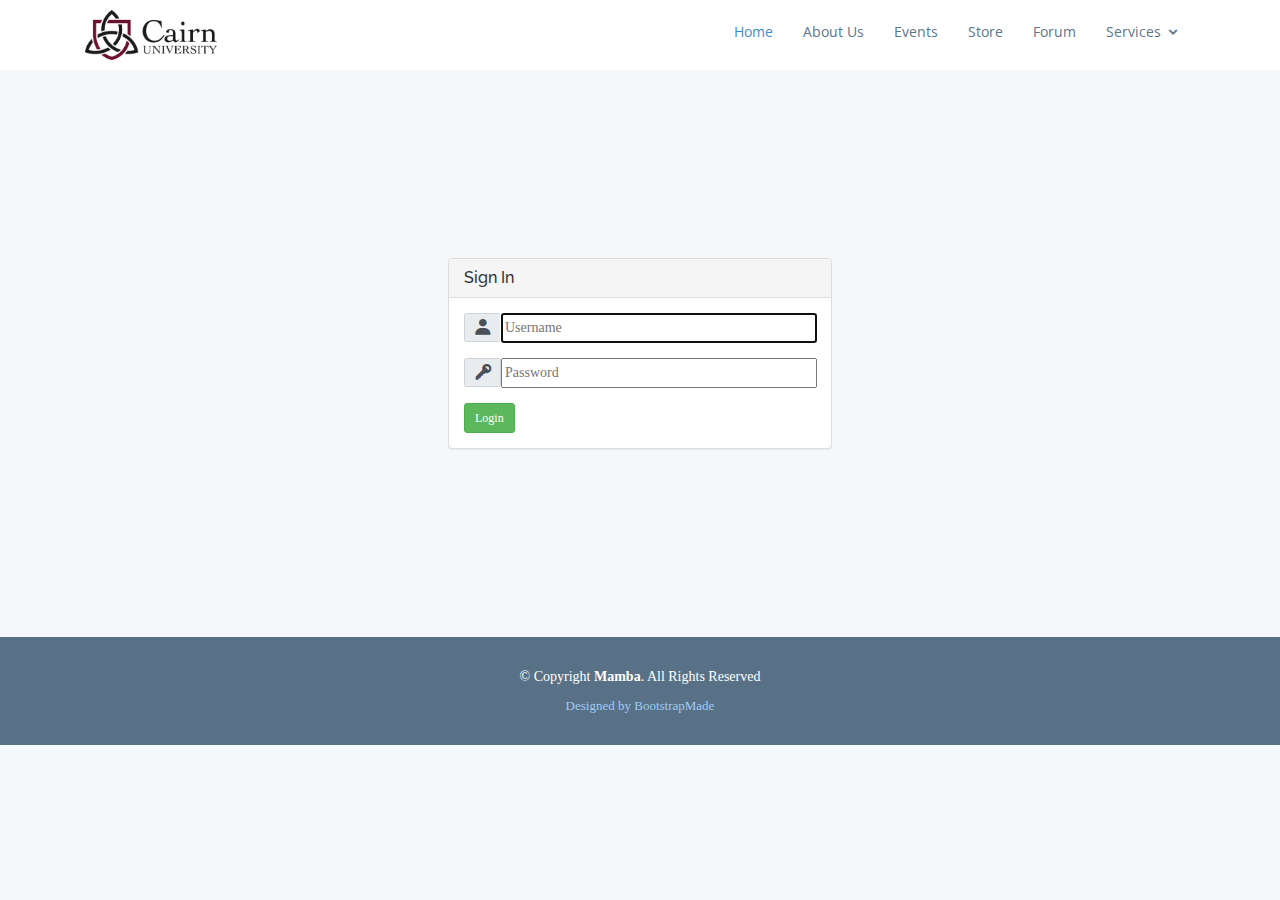
<file: Website/login.html>
<!DOCTYPE html>
<html lang="en">

<head>
  <meta charset="utf-8">
  <meta content="width=device-width, initial-scale=1.0" name="viewport">

  <title>Mamba Bootstrap Template - Index</title>
  <meta content="" name="descriptison">
  <meta content="" name="keywords">

  <!-- Favicons -->
  <link href="assets/img/favicon.png" rel="icon">
  <link href="assets/img/apple-touch-icon.png" rel="apple-touch-icon">

  <!-- Google Fonts -->
  <link href="https://fonts.googleapis.com/css?family=Open+Sans:300,300i,400,400i,600,600i,700,700i|Raleway:300,300i,400,400i,600,600i,700,700i,900" rel="stylesheet">

  <!-- Vendor CSS Files -->
  <link href="assets/vendor/bootstrap/css/bootstrap.min.css" rel="stylesheet">
  <link href="assets/vendor/icofont/icofont.min.css" rel="stylesheet">
  <link href="assets/vendor/boxicons/css/boxicons.min.css" rel="stylesheet">
  <link href="assets/vendor/animate.css/animate.min.css" rel="stylesheet">
  <link href="assets/vendor/venobox/venobox.css" rel="stylesheet">
  <link href="assets/vendor/aos/aos.css" rel="stylesheet">
  <link rel="stylesheet" href="https://maxcdn.bootstrapcdn.com/bootstrap/3.3.7/css/bootstrap.min.css">

  <!-- Template Main CSS File -->
  <link href="assets/css/home.css" rel="stylesheet">
  <link href="assets/css/login.css" rel="stylesheet">
  <!-- This needs to be removed -->
  
  <!-- =======================================================
  * Template Name: Mamba - v2.0.1
  * Template URL: https://bootstrapmade.com/mamba-one-page-bootstrap-template-free/
  * Author: BootstrapMade.com
  * License: https://bootstrapmade.com/license/
  ======================================================== -->
  
</head>

<body>

  <!-- ======= Header ======= -->
  <header id="header">
    <div class="container">

      <div class="logo float-left">
        <a href="https://cairn.edu/"><img src="assets/img/logo.jpg" alt="" class="img-fluid"></a>
      </div>

      <nav class="nav-menu float-right d-none d-lg-block">
        <ul>
          <li class="active"><a href="../practice/index.html">Home</a></li>
          <li><a href="../practice/index.html#about">About Us</a></li>
          <li><a href="../practice/index.html#events">Events</a></li>
          <li><a href="https://www.spiritshop.com/school/pennsylvania/langhorne/cairn-university">Store</a></li> <!-- change this-->
          <li><a href="https://alumni-connect-forum.slack.com/">Forum</a></li>
          <li class="drop-down"><a href="">Services</a>
            <ul>
              <li><a href="https://cairn.edu/alumni/update/">Update Your Information</a></li>
              <li><a href="https://tsorder.studentclearinghouse.org/school/welcome">Request a Transcript</a></li>
              <li><a href="https://drive.google.com/file/d/1LCow63CI0PDEIm4WUAneeYxJ-1FZFDCl/view">Replacement Diplomas</a></li>
              <li><a href="https://cairn.edu/careercenter/#careerex">Post or Search for Jobs</a></li>
              <li><a href="https://cairn.edu/hr/jobs/">Employment Opportunites at Cairn</a></li>
            </ul>
          </li>
        </ul>
      </nav><!-- .nav-menu -->

    </div>
  </header><!-- End Header -->
 
  <main id="main">

    <!-- ======= Login Section ======= -->
	<section>		

	<div class="login-center">
		<div class="login-panel panel panel-default">
            <div class="panel-heading">
				<h3 class="panel-title">Sign In</h3>
			</div>
			<div class="panel-body">
				<fieldset>
					<div class="form-group">
						<div class="input-group-prepend">
							<span class="input-group-text"><i class="bx bxs-user"></i></span>
							<input id="uname" class="login" placeholder="Username" name="Username" type="Username" autofocus="">
						</div>
					</div>
					<div class="form-group">
						<div class="input-group-prepend">
							<span class="input-group-text"><i class="bx bxs-key"></i></span>
							<input id="pword" class="login" placeholder="Password" name="password" type="password" value="">
						</div>
					</div>
					<p hidden="true" id="onError">If you are having trouble logging in, please contact Tech Services at <a href="mailto:TS@cairn.edu">TS@cairn.edu<a/></p>
					<!-- Change this to a button or input when using this as a form -->
					<button onclick="login()" class="btn btn-sm btn-success">Login</button>
				</fieldset>
			</div>
		</div>
	</div>

	</section>

  </main><!-- End #main -->

  <!-- ======= Footer ======= -->
  <footer id="footer">
    
    <div class="container">
      <div class="copyright">
        &copy; Copyright <strong><span>Mamba</span></strong>. All Rights Reserved
      </div>
      <div class="credits">
        <!-- All the links in the footer should remain intact. -->
        <!-- You can delete the links only if you purchased the pro version. -->
        <!-- Licensing information: https://bootstrapmade.com/license/ -->
        <!-- Purchase the pro version with working PHP/AJAX contact form: https://bootstrapmade.com/mamba-one-page-bootstrap-template-free/ -->
        Designed by <a href="https://bootstrapmade.com/">BootstrapMade</a>
      </div>
    </div>
  </footer><!-- End Footer -->

  <a href="#" class="back-to-top"><i class="icofont-simple-up"></i></a>

  <!-- Vendor JS Files -->
  <script src="assets/vendor/jquery/jquery.min.js"></script>
  <script src="assets/vendor/bootstrap/js/bootstrap.bundle.min.js"></script>
  <script src="assets/vendor/jquery.easing/jquery.easing.min.js"></script>
  <script src="assets/vendor/php-email-form/validate.js"></script>
  <script src="assets/vendor/jquery-sticky/jquery.sticky.js"></script>
  <script src="assets/vendor/venobox/venobox.min.js"></script>
  <script src="assets/vendor/waypoints/jquery.waypoints.min.js"></script>
  <script src="assets/vendor/counterup/counterup.min.js"></script>
  <script src="assets/vendor/isotope-layout/isotope.pkgd.min.js"></script>
  <script src="assets/vendor/aos/aos.js"></script>

  <!-- Template Main JS File -->
  <script src="assets/js/login.js"></script>
</body>

</html>
</file>
<file: Website/assets/vendor/venobox/venobox.css>
/* ------ venobox.css --------*/
.vbox-overlay *, .vbox-overlay *:before, .vbox-overlay *:after{
    -webkit-backface-visibility: hidden;
    -webkit-box-sizing:border-box;
    -moz-box-sizing:border-box;
    box-sizing:border-box;
}
.vbox-overlay * { 
    -webkit-backface-visibility: visible;
    backface-visibility: visible;
}
.vbox-overlay{
    display: -webkit-flex;
    display: flex;
    -webkit-flex-direction: column;
    flex-direction: column;
    -webkit-justify-content: center;
    justify-content: center;
    -webkit-align-items: center;
    align-items: center;
    position: fixed;
    left: 0;
    top: 0;
    bottom: 0;
    right: 0;
    z-index: 1040;
    -webkit-transform:translateZ(1000px);
    transform: translateZ(1000px);
    transform-style: preserve-3d;
}

/* ----- navigation ----- */
.vbox-title{
    width: 100%;
    height: 40px;
    float: left;
    text-align: center;
    line-height: 28px;
    font-size: 12px;
    padding: 6px 40px;
    overflow: hidden;
    position: fixed;
    display: none;
    left: 0;
    z-index: 1050;
}
.vbox-close{
    cursor: pointer;
    position: fixed;
    top: -1px;
    right: 0;
    width: 50px;
    height: 40px;
    padding: 6px;
    display: block;
    background-position:10px center;
    overflow: hidden;
    font-size: 24px;
    line-height: 1;
    text-align: center;
    z-index: 1050;
}
.vbox-num{
    cursor: pointer;
    position: fixed;
    left: 0;
    height: 40px;
    display: block;
    overflow: hidden;
    line-height: 28px;
    font-size: 12px;
    padding: 6px 10px;
    display: none;
    z-index: 1050;
}
/* ----- navigation ARROWS ----- */
.vbox-next, .vbox-prev{
    position: fixed;
    top: 50%;
    margin-top: -15px;
    overflow: hidden;
    cursor: pointer;
    display: block;
    width: 45px;
    height: 45px;
    z-index: 1050;
}
.vbox-next span, .vbox-prev span{
    position: relative;
    width: 20px;
    height: 20px;
    border: 2px solid transparent;
    border-top-color: #B6B6B6;
    border-right-color: #B6B6B6;
    text-indent: -100px;
    position: absolute;
    top: 8px;
    display: block;
}
.vbox-prev{
    left: 15px;
}
.vbox-next{
    right: 15px;
}
.vbox-prev span{
    left: 10px;
    -ms-transform: rotate(-135deg);
    -webkit-transform: rotate(-135deg);
    transform: rotate(-135deg);
}
.vbox-next span{
    -ms-transform: rotate(45deg);
    -webkit-transform: rotate(45deg);
    transform: rotate(45deg);
    right: 10px;
}
/* ------- inline window ------ */
.vbox-inline{
    width: 420px;
    height: 315px;
    height: 70vh;
    padding: 10px;
    background: #fff;
    margin: 0 auto;
    overflow: auto;
    text-align: left;
}
/* ------- Video & iFrames window ------ */
.venoframe{
    max-width: 100%;
    width: 100%;
    border: none;
    width: 100%;
    height: 260px;
    height: 70vh;
}
.venoframe.vbvid{
    height: 260px;
}
@media (min-width: 768px) {
    .venoframe, .vbox-inline{
        width: 90%;
        height: 360px;
        height: 70vh;
    }
    .venoframe.vbvid{
        width: 640px;
        height: 360px;
    }
}
@media (min-width: 992px) {
    .venoframe, .vbox-inline{
        max-width: 1200px;
        width: 80%;
        height: 540px;
        height: 70vh;
    }
    .venoframe.vbvid{
        width: 960px;
        height: 540px;
    }
}
/* 
Please do NOT edit this part! 
or at least read this note: http://i.imgur.com/7C0ws9e.gif
*/
.vbox-open{
    overflow: hidden;
}
.vbox-container{
    position: absolute;
    left: 0;
    right: 0;
    top: 0;
    bottom: 0;
    overflow-x: hidden;
    overflow-y: scroll;
    overflow-scrolling: touch;
    -webkit-overflow-scrolling: touch;
    z-index: 20;
    max-height: 100%;

}

.vbox-content{
    text-align: center;
    float: left;
    width: 100%;
    position: relative;
    overflow: hidden;
    padding: 20px 10px;
}
.vbox-container img{
    max-width: 100%;
    height: auto;
}
.vbox-figlio{
    box-shadow: 0 0 12px rgba(0,0,0,0.19), 0 6px 6px rgba(0,0,0,0.23);
    max-width: 100%;
    text-align: initial;
}
img.vbox-figlio{
    -webkit-user-select: none;
-khtml-user-select: none;
-moz-user-select: none;
-o-user-select: none;
user-select: none;
}
.vbox-content.swipe-left{
    margin-left: -200px !important;
}
.vbox-content.swipe-right{
    margin-left: 200px !important;
}
.vbox-animated{
    webkit-transition: margin 300ms ease-out;
    transition: margin 300ms ease-out;
}

/* ---------- preloader ----------
 * SPINKIT 
 * http://tobiasahlin.com/spinkit/
-------------------------------- */
.sk-double-bounce,.sk-rotating-plane{width:40px;height:40px;margin:40px auto}.sk-rotating-plane{background-color:#333;-webkit-animation:sk-rotatePlane 1.2s infinite ease-in-out;animation:sk-rotatePlane 1.2s infinite ease-in-out}@-webkit-keyframes sk-rotatePlane{0%{-webkit-transform:perspective(120px) rotateX(0) rotateY(0);transform:perspective(120px) rotateX(0) rotateY(0)}50%{-webkit-transform:perspective(120px) rotateX(-180.1deg) rotateY(0);transform:perspective(120px) rotateX(-180.1deg) rotateY(0)}100%{-webkit-transform:perspective(120px) rotateX(-180deg) rotateY(-179.9deg);transform:perspective(120px) rotateX(-180deg) rotateY(-179.9deg)}}@keyframes sk-rotatePlane{0%{-webkit-transform:perspective(120px) rotateX(0) rotateY(0);transform:perspective(120px) rotateX(0) rotateY(0)}50%{-webkit-transform:perspective(120px) rotateX(-180.1deg) rotateY(0);transform:perspective(120px) rotateX(-180.1deg) rotateY(0)}100%{-webkit-transform:perspective(120px) rotateX(-180deg) rotateY(-179.9deg);transform:perspective(120px) rotateX(-180deg) rotateY(-179.9deg)}}.sk-double-bounce{position:relative}.sk-double-bounce .sk-child{width:100%;height:100%;border-radius:50%;background-color:#333;opacity:.6;position:absolute;top:0;left:0;-webkit-animation:sk-doubleBounce 2s infinite ease-in-out;animation:sk-doubleBounce 2s infinite ease-in-out}.sk-chasing-dots .sk-child,.sk-spinner-pulse,.sk-three-bounce .sk-child{background-color:#333;border-radius:100%}.sk-double-bounce .sk-double-bounce2{-webkit-animation-delay:-1s;animation-delay:-1s}@-webkit-keyframes sk-doubleBounce{0%,100%{-webkit-transform:scale(0);transform:scale(0)}50%{-webkit-transform:scale(1);transform:scale(1)}}@keyframes sk-doubleBounce{0%,100%{-webkit-transform:scale(0);transform:scale(0)}50%{-webkit-transform:scale(1);transform:scale(1)}}.sk-wave{margin:40px auto;width:50px;height:40px;text-align:center;font-size:10px}.sk-wave .sk-rect{background-color:#333;height:100%;width:6px;display:inline-block;-webkit-animation:sk-waveStretchDelay 1.2s infinite ease-in-out;animation:sk-waveStretchDelay 1.2s infinite ease-in-out}.sk-wave .sk-rect1{-webkit-animation-delay:-1.2s;animation-delay:-1.2s}.sk-wave .sk-rect2{-webkit-animation-delay:-1.1s;animation-delay:-1.1s}.sk-wave .sk-rect3{-webkit-animation-delay:-1s;animation-delay:-1s}.sk-wave .sk-rect4{-webkit-animation-delay:-.9s;animation-delay:-.9s}.sk-wave .sk-rect5{-webkit-animation-delay:-.8s;animation-delay:-.8s}@-webkit-keyframes sk-waveStretchDelay{0%,100%,40%{-webkit-transform:scaleY(.4);transform:scaleY(.4)}20%{-webkit-transform:scaleY(1);transform:scaleY(1)}}@keyframes sk-waveStretchDelay{0%,100%,40%{-webkit-transform:scaleY(.4);transform:scaleY(.4)}20%{-webkit-transform:scaleY(1);transform:scaleY(1)}}.sk-wandering-cubes{margin:40px auto;width:40px;height:40px;position:relative}.sk-wandering-cubes .sk-cube{background-color:#333;width:10px;height:10px;position:absolute;top:0;left:0;-webkit-animation:sk-wanderingCube 1.8s ease-in-out -1.8s infinite both;animation:sk-wanderingCube 1.8s ease-in-out -1.8s infinite both}.sk-chasing-dots,.sk-spinner-pulse{width:40px;height:40px;margin:40px auto}.sk-wandering-cubes .sk-cube2{-webkit-animation-delay:-.9s;animation-delay:-.9s}@-webkit-keyframes sk-wanderingCube{0%{-webkit-transform:rotate(0);transform:rotate(0)}25%{-webkit-transform:translateX(30px) rotate(-90deg) scale(.5);transform:translateX(30px) rotate(-90deg) scale(.5)}50%{-webkit-transform:translateX(30px) translateY(30px) rotate(-179deg);transform:translateX(30px) translateY(30px) rotate(-179deg)}50.1%{-webkit-transform:translateX(30px) translateY(30px) rotate(-180deg);transform:translateX(30px) translateY(30px) rotate(-180deg)}75%{-webkit-transform:translateX(0) translateY(30px) rotate(-270deg) scale(.5);transform:translateX(0) translateY(30px) rotate(-270deg) scale(.5)}100%{-webkit-transform:rotate(-360deg);transform:rotate(-360deg)}}@keyframes sk-wanderingCube{0%{-webkit-transform:rotate(0);transform:rotate(0)}25%{-webkit-transform:translateX(30px) rotate(-90deg) scale(.5);transform:translateX(30px) rotate(-90deg) scale(.5)}50%{-webkit-transform:translateX(30px) translateY(30px) rotate(-179deg);transform:translateX(30px) translateY(30px) rotate(-179deg)}50.1%{-webkit-transform:translateX(30px) translateY(30px) rotate(-180deg);transform:translateX(30px) translateY(30px) rotate(-180deg)}75%{-webkit-transform:translateX(0) translateY(30px) rotate(-270deg) scale(.5);transform:translateX(0) translateY(30px) rotate(-270deg) scale(.5)}100%{-webkit-transform:rotate(-360deg);transform:rotate(-360deg)}}.sk-spinner-pulse{-webkit-animation:sk-pulseScaleOut 1s infinite ease-in-out;animation:sk-pulseScaleOut 1s infinite ease-in-out}@-webkit-keyframes sk-pulseScaleOut{0%{-webkit-transform:scale(0);transform:scale(0)}100%{-webkit-transform:scale(1);transform:scale(1);opacity:0}}@keyframes sk-pulseScaleOut{0%{-webkit-transform:scale(0);transform:scale(0)}100%{-webkit-transform:scale(1);transform:scale(1);opacity:0}}.sk-chasing-dots{position:relative;text-align:center;-webkit-animation:sk-chasingDotsRotate 2s infinite linear;animation:sk-chasingDotsRotate 2s infinite linear}.sk-chasing-dots .sk-child{width:60%;height:60%;display:inline-block;position:absolute;top:0;-webkit-animation:sk-chasingDotsBounce 2s infinite ease-in-out;animation:sk-chasingDotsBounce 2s infinite ease-in-out}.sk-chasing-dots .sk-dot2{top:auto;bottom:0;-webkit-animation-delay:-1s;animation-delay:-1s}@-webkit-keyframes sk-chasingDotsRotate{100%{-webkit-transform:rotate(360deg);transform:rotate(360deg)}}@keyframes sk-chasingDotsRotate{100%{-webkit-transform:rotate(360deg);transform:rotate(360deg)}}@-webkit-keyframes sk-chasingDotsBounce{0%,100%{-webkit-transform:scale(0);transform:scale(0)}50%{-webkit-transform:scale(1);transform:scale(1)}}@keyframes sk-chasingDotsBounce{0%,100%{-webkit-transform:scale(0);transform:scale(0)}50%{-webkit-transform:scale(1);transform:scale(1)}}.sk-three-bounce{margin:40px auto;width:80px;text-align:center}.sk-three-bounce .sk-child{width:20px;height:20px;display:inline-block;-webkit-animation:sk-three-bounce 1.4s ease-in-out 0s infinite both;animation:sk-three-bounce 1.4s ease-in-out 0s infinite both}.sk-circle .sk-child:before,.sk-fading-circle .sk-circle:before{display:block;border-radius:100%;content:'';background-color:#333}.sk-three-bounce .sk-bounce1{-webkit-animation-delay:-.32s;animation-delay:-.32s}.sk-three-bounce .sk-bounce2{-webkit-animation-delay:-.16s;animation-delay:-.16s}@-webkit-keyframes sk-three-bounce{0%,100%,80%{-webkit-transform:scale(0);transform:scale(0)}40%{-webkit-transform:scale(1);transform:scale(1)}}@keyframes sk-three-bounce{0%,100%,80%{-webkit-transform:scale(0);transform:scale(0)}40%{-webkit-transform:scale(1);transform:scale(1)}}.sk-circle{margin:40px auto;width:40px;height:40px;position:relative}.sk-circle .sk-child{width:100%;height:100%;position:absolute;left:0;top:0}.sk-circle .sk-child:before{margin:0 auto;width:15%;height:15%;-webkit-animation:sk-circleBounceDelay 1.2s infinite ease-in-out both;animation:sk-circleBounceDelay 1.2s infinite ease-in-out both}.sk-circle .sk-circle2{-webkit-transform:rotate(30deg);-ms-transform:rotate(30deg);transform:rotate(30deg)}.sk-circle .sk-circle3{-webkit-transform:rotate(60deg);-ms-transform:rotate(60deg);transform:rotate(60deg)}.sk-circle .sk-circle4{-webkit-transform:rotate(90deg);-ms-transform:rotate(90deg);transform:rotate(90deg)}.sk-circle .sk-circle5{-webkit-transform:rotate(120deg);-ms-transform:rotate(120deg);transform:rotate(120deg)}.sk-circle .sk-circle6{-webkit-transform:rotate(150deg);-ms-transform:rotate(150deg);transform:rotate(150deg)}.sk-circle .sk-circle7{-webkit-transform:rotate(180deg);-ms-transform:rotate(180deg);transform:rotate(180deg)}.sk-circle .sk-circle8{-webkit-transform:rotate(210deg);-ms-transform:rotate(210deg);transform:rotate(210deg)}.sk-circle .sk-circle9{-webkit-transform:rotate(240deg);-ms-transform:rotate(240deg);transform:rotate(240deg)}.sk-circle .sk-circle10{-webkit-transform:rotate(270deg);-ms-transform:rotate(270deg);transform:rotate(270deg)}.sk-circle .sk-circle11{-webkit-transform:rotate(300deg);-ms-transform:rotate(300deg);transform:rotate(300deg)}.sk-circle .sk-circle12{-webkit-transform:rotate(330deg);-ms-transform:rotate(330deg);transform:rotate(330deg)}.sk-circle .sk-circle2:before{-webkit-animation-delay:-1.1s;animation-delay:-1.1s}.sk-circle .sk-circle3:before{-webkit-animation-delay:-1s;animation-delay:-1s}.sk-circle .sk-circle4:before{-webkit-animation-delay:-.9s;animation-delay:-.9s}.sk-circle .sk-circle5:before{-webkit-animation-delay:-.8s;animation-delay:-.8s}.sk-circle .sk-circle6:before{-webkit-animation-delay:-.7s;animation-delay:-.7s}.sk-circle .sk-circle7:before{-webkit-animation-delay:-.6s;animation-delay:-.6s}.sk-circle .sk-circle8:before{-webkit-animation-delay:-.5s;animation-delay:-.5s}.sk-circle .sk-circle9:before{-webkit-animation-delay:-.4s;animation-delay:-.4s}.sk-circle .sk-circle10:before{-webkit-animation-delay:-.3s;animation-delay:-.3s}.sk-circle .sk-circle11:before{-webkit-animation-delay:-.2s;animation-delay:-.2s}.sk-circle .sk-circle12:before{-webkit-animation-delay:-.1s;animation-delay:-.1s}@-webkit-keyframes sk-circleBounceDelay{0%,100%,80%{-webkit-transform:scale(0);transform:scale(0)}40%{-webkit-transform:scale(1);transform:scale(1)}}@keyframes sk-circleBounceDelay{0%,100%,80%{-webkit-transform:scale(0);transform:scale(0)}40%{-webkit-transform:scale(1);transform:scale(1)}}.sk-cube-grid{width:40px;height:40px;margin:40px auto}.sk-cube-grid .sk-cube{width:33.33%;height:33.33%;background-color:#333;float:left;-webkit-animation:sk-cubeGridScaleDelay 1.3s infinite ease-in-out;animation:sk-cubeGridScaleDelay 1.3s infinite ease-in-out}.sk-cube-grid .sk-cube1{-webkit-animation-delay:.2s;animation-delay:.2s}.sk-cube-grid .sk-cube2{-webkit-animation-delay:.3s;animation-delay:.3s}.sk-cube-grid .sk-cube3{-webkit-animation-delay:.4s;animation-delay:.4s}.sk-cube-grid .sk-cube4{-webkit-animation-delay:.1s;animation-delay:.1s}.sk-cube-grid .sk-cube5{-webkit-animation-delay:.2s;animation-delay:.2s}.sk-cube-grid .sk-cube6{-webkit-animation-delay:.3s;animation-delay:.3s}.sk-cube-grid .sk-cube7{-webkit-animation-delay:0ms;animation-delay:0ms}.sk-cube-grid .sk-cube8{-webkit-animation-delay:.1s;animation-delay:.1s}.sk-cube-grid .sk-cube9{-webkit-animation-delay:.2s;animation-delay:.2s}@-webkit-keyframes sk-cubeGridScaleDelay{0%,100%,70%{-webkit-transform:scale3D(1,1,1);transform:scale3D(1,1,1)}35%{-webkit-transform:scale3D(0,0,1);transform:scale3D(0,0,1)}}@keyframes sk-cubeGridScaleDelay{0%,100%,70%{-webkit-transform:scale3D(1,1,1);transform:scale3D(1,1,1)}35%{-webkit-transform:scale3D(0,0,1);transform:scale3D(0,0,1)}}.sk-fading-circle{margin:40px auto;width:40px;height:40px;position:relative}.sk-fading-circle .sk-circle{width:100%;height:100%;position:absolute;left:0;top:0}.sk-fading-circle .sk-circle:before{margin:0 auto;width:15%;height:15%;-webkit-animation:sk-circleFadeDelay 1.2s infinite ease-in-out both;animation:sk-circleFadeDelay 1.2s infinite ease-in-out both}.sk-fading-circle .sk-circle2{-webkit-transform:rotate(30deg);-ms-transform:rotate(30deg);transform:rotate(30deg)}.sk-fading-circle .sk-circle3{-webkit-transform:rotate(60deg);-ms-transform:rotate(60deg);transform:rotate(60deg)}.sk-fading-circle .sk-circle4{-webkit-transform:rotate(90deg);-ms-transform:rotate(90deg);transform:rotate(90deg)}.sk-fading-circle .sk-circle5{-webkit-transform:rotate(120deg);-ms-transform:rotate(120deg);transform:rotate(120deg)}.sk-fading-circle .sk-circle6{-webkit-transform:rotate(150deg);-ms-transform:rotate(150deg);transform:rotate(150deg)}.sk-fading-circle .sk-circle7{-webkit-transform:rotate(180deg);-ms-transform:rotate(180deg);transform:rotate(180deg)}.sk-fading-circle .sk-circle8{-webkit-transform:rotate(210deg);-ms-transform:rotate(210deg);transform:rotate(210deg)}.sk-fading-circle .sk-circle9{-webkit-transform:rotate(240deg);-ms-transform:rotate(240deg);transform:rotate(240deg)}.sk-fading-circle .sk-circle10{-webkit-transform:rotate(270deg);-ms-transform:rotate(270deg);transform:rotate(270deg)}.sk-fading-circle .sk-circle11{-webkit-transform:rotate(300deg);-ms-transform:rotate(300deg);transform:rotate(300deg)}.sk-fading-circle .sk-circle12{-webkit-transform:rotate(330deg);-ms-transform:rotate(330deg);transform:rotate(330deg)}.sk-fading-circle .sk-circle2:before{-webkit-animation-delay:-1.1s;animation-delay:-1.1s}.sk-fading-circle .sk-circle3:before{-webkit-animation-delay:-1s;animation-delay:-1s}.sk-fading-circle .sk-circle4:before{-webkit-animation-delay:-.9s;animation-delay:-.9s}.sk-fading-circle .sk-circle5:before{-webkit-animation-delay:-.8s;animation-delay:-.8s}.sk-fading-circle .sk-circle6:before{-webkit-animation-delay:-.7s;animation-delay:-.7s}.sk-fading-circle .sk-circle7:before{-webkit-animation-delay:-.6s;animation-delay:-.6s}.sk-fading-circle .sk-circle8:before{-webkit-animation-delay:-.5s;animation-delay:-.5s}.sk-fading-circle .sk-circle9:before{-webkit-animation-delay:-.4s;animation-delay:-.4s}.sk-fading-circle .sk-circle10:before{-webkit-animation-delay:-.3s;animation-delay:-.3s}.sk-fading-circle .sk-circle11:before{-webkit-animation-delay:-.2s;animation-delay:-.2s}.sk-fading-circle .sk-circle12:before{-webkit-animation-delay:-.1s;animation-delay:-.1s}@-webkit-keyframes sk-circleFadeDelay{0%,100%,39%{opacity:0}40%{opacity:1}}@keyframes sk-circleFadeDelay{0%,100%,39%{opacity:0}40%{opacity:1}}.sk-folding-cube{margin:40px auto;width:40px;height:40px;position:relative;-webkit-transform:rotateZ(45deg);transform:rotateZ(45deg)}.sk-folding-cube .sk-cube{float:left;width:50%;height:50%;position:relative;-webkit-transform:scale(1.1);-ms-transform:scale(1.1);transform:scale(1.1)}.sk-folding-cube .sk-cube:before{content:'';position:absolute;top:0;left:0;width:100%;height:100%;background-color:#333;-webkit-animation:sk-foldCubeAngle 2.4s infinite linear both;animation:sk-foldCubeAngle 2.4s infinite linear both;-webkit-transform-origin:100% 100%;-ms-transform-origin:100% 100%;transform-origin:100% 100%}.sk-folding-cube .sk-cube2{-webkit-transform:scale(1.1) rotateZ(90deg);transform:scale(1.1) rotateZ(90deg)}.sk-folding-cube .sk-cube3{-webkit-transform:scale(1.1) rotateZ(180deg);transform:scale(1.1) rotateZ(180deg)}.sk-folding-cube .sk-cube4{-webkit-transform:scale(1.1) rotateZ(270deg);transform:scale(1.1) rotateZ(270deg)}.sk-folding-cube .sk-cube2:before{-webkit-animation-delay:.3s;animation-delay:.3s}.sk-folding-cube .sk-cube3:before{-webkit-animation-delay:.6s;animation-delay:.6s}.sk-folding-cube .sk-cube4:before{-webkit-animation-delay:.9s;animation-delay:.9s}@-webkit-keyframes sk-foldCubeAngle{0%,10%{-webkit-transform:perspective(140px) rotateX(-180deg);transform:perspective(140px) rotateX(-180deg);opacity:0}25%,75%{-webkit-transform:perspective(140px) rotateX(0);transform:perspective(140px) rotateX(0);opacity:1}100%,90%{-webkit-transform:perspective(140px) rotateY(180deg);transform:perspective(140px) rotateY(180deg);opacity:0}}@keyframes sk-foldCubeAngle{0%,10%{-webkit-transform:perspective(140px) rotateX(-180deg);transform:perspective(140px) rotateX(-180deg);opacity:0}25%,75%{-webkit-transform:perspective(140px) rotateX(0);transform:perspective(140px) rotateX(0);opacity:1}100%,90%{-webkit-transform:perspective(140px) rotateY(180deg);transform:perspective(140px) rotateY(180deg);opacity:0}}
</file>
<file: Website/assets/css/login.css>
.login-center{
	margin-top: 10%;
	margin-bottom: 10%;
	margin-left: 35%;
	margin-right: 35%;
}

.input-group-text{
	float: left;
	height: 10%;
	font-size: 20px;
}

.form-control {
	float: right;
	height: 10%;
}

input {
	resize: none;
	width: 100%;
	height: 30px;
}
</file>
<file: Website/assets/css/home.css>
/**
* Template Name: Mamba - v2.0.1
* Template URL: https://bootstrapmade.com/mamba-one-page-bootstrap-template-free/
* Author: BootstrapMade.com
* License: https://bootstrapmade.com/license/
*/

/*--------------------------------------------------------------
# General
--------------------------------------------------------------*/
body {
  font-family: "Open Sans", sans-serif;
  color: #444;
}

a {
  color: #428bca;
}

a:hover {
  color: #9eccf4;
  text-decoration: none;
}

h1, h2, h3, h4, h5, h6, .font-primary {
  font-family: "Raleway", sans-serif;
}

/*--------------------------------------------------------------
# Back to top button
--------------------------------------------------------------*/
.back-to-top {
  position: fixed;
  display: none;
  width: 40px;
  height: 40px;
  border-radius: 3px;
  right: 15px;
  bottom: 15px;
  background: #428bca;
  color: #fff;
  transition: display 0.5s ease-in-out;
  z-index: 99999;
}

.back-to-top i {
  font-size: 24px;
  position: absolute;
  top: 8px;
  left: 8px;
}

.back-to-top:hover {
  color: #fff;
  background: #629fd3;
  transition: background 0.2s ease-in-out;
}

/*--------------------------------------------------------------
# Top Bar
--------------------------------------------------------------*/
#topbar {
  background: #fff;
  padding: 10px 0;
  border-bottom: 1px solid #eee;
  font-size: 14px;
}

#topbar .contact-info a {
  line-height: 1;
  color: #444;
  transition: 0.3s;
}

#topbar .contact-info a:hover {
  color: #428bca;
}

#topbar .contact-info i {
  color: #428bca;
  padding: 4px;
}

#topbar .contact-info .icofont-phone {
  padding-left: 20px;
  margin-left: 10px;
}

#topbar .social-links a {
  color: #5c768d;
  padding: 4px 12px;
  display: inline-block;
  line-height: 1px;
  transition: 0.3s;
}

#topbar .social-links a:hover {
  color: #428bca;
}

/*--------------------------------------------------------------
# Header
--------------------------------------------------------------*/
#header {
  height: 70px;
  transition: all 0.5s;
  transition: all 0.5s;
  padding: 10px 0;
  background: #fff;
  z-index: 997;
}

#header.header-scrolled {
  box-shadow: 0px 0px 20px 0px rgba(0, 0, 0, 0.1);
}

#header .logo h1 {
  font-size: 28px;
  margin: 0;
  padding: 10px 0;
  line-height: 1;
  font-weight: 400;
  letter-spacing: 3px;
  text-transform: uppercase;
}

#header .logo h1 a, #header .logo h1 a:hover {
  color: #1c5c93;
  text-decoration: none;
}

#header .logo img {
  padding: 0;
  margin: 0;
  max-height: 50px;
}

/*--------------------------------------------------------------
# Navigation Menu
--------------------------------------------------------------*/
/* Desktop Navigation */
.nav-menu, .nav-menu * {
  margin: 0;
  padding: 0;
  list-style: none;
}

.nav-menu > ul > li {
  position: relative;
  white-space: nowrap;
  float: left;
}

.nav-menu a {
  display: block;
  position: relative;
  color: #5c768d;
  padding: 12px 15px;
  transition: 0.3s;
  font-size: 14px;
  font-family: "Open Sans", sans-serif;
}

.nav-menu a:hover, .nav-menu .active > a, .nav-menu li:hover > a {
  color: #428bca;
  text-decoration: none;
}

.nav-menu .drop-down ul {
  display: block;
  position: absolute;
  left: 0;
  top: 100%;
  z-index: 99;
  opacity: 0;
  visibility: hidden;
  padding: 10px 0;
  background: #fff;
  box-shadow: 0px 0px 30px rgba(127, 137, 161, 0.25);
  transition: ease all 0.3s;
}

.nav-menu .drop-down:hover > ul {
  opacity: 1;
  top: 100%;
  visibility: visible;
}

.nav-menu .drop-down li {
  min-width: 180px;
  position: relative;
}

.nav-menu .drop-down ul a {
  padding: 10px 20px;
  font-size: 14px;
  font-weight: 500;
  text-transform: none;
  color: #103453;
}

.nav-menu .drop-down ul a:hover, .nav-menu .drop-down ul .active > a, .nav-menu .drop-down ul li:hover > a {
  color: #428bca;
}

.nav-menu .drop-down > a:after {
  content: "\ea99";
  font-family: IcoFont;
  padding-left: 5px;
}

.nav-menu .drop-down .drop-down ul {
  top: 0;
  left: 100%;
}

.nav-menu .drop-down .drop-down:hover > ul {
  opacity: 1;
  top: 0;
}

.nav-menu .drop-down .drop-down > a {
  padding-right: 35px;
}

.nav-menu .drop-down .drop-down > a:after {
  content: "\eaa0";
  font-family: IcoFont;
  position: absolute;
  right: 15px;
}

@media (max-width: 1366px) {
  .nav-menu .drop-down .drop-down ul {
    left: -90%;
  }
  .nav-menu .drop-down .drop-down:hover > ul {
    left: -100%;
  }
  .nav-menu .drop-down .drop-down > a:after {
    content: "\ea9d";
  }
}

/* Mobile Navigation */
.mobile-nav {
  position: fixed;
  top: 0;
  bottom: 0;
  z-index: 9999;
  overflow-y: auto;
  left: -260px;
  width: 260px;
  padding-top: 18px;
  background: #1f3548;
  transition: 0.4s;
}

.mobile-nav * {
  margin: 0;
  padding: 0;
  list-style: none;
}

.mobile-nav a {
  display: block;
  position: relative;
  color: #e3f0fc;
  padding: 10px 20px;
  font-weight: 500;
}

.mobile-nav a:hover, .mobile-nav .active > a, .mobile-nav li:hover > a {
  color: #9eccf4;
  text-decoration: none;
}

.mobile-nav .drop-down > a:after {
  content: "\ea99";
  font-family: IcoFont;
  padding-left: 10px;
  position: absolute;
  right: 15px;
}

.mobile-nav .active.drop-down > a:after {
  content: "\eaa0";
}

.mobile-nav .drop-down > a {
  padding-right: 35px;
}

.mobile-nav .drop-down ul {
  display: none;
  overflow: hidden;
}

.mobile-nav .drop-down li {
  padding-left: 20px;
}

.mobile-nav-toggle {
  position: fixed;
  right: 15px;
  top: 20px;
  z-index: 9998;
  border: 0;
  background: none;
  font-size: 24px;
  transition: all 0.4s;
  outline: none !important;
  line-height: 1;
  cursor: pointer;
  text-align: right;
}

.mobile-nav-toggle i {
  color: #5c768d;
}

.mobile-nav-overly {
  width: 100%;
  height: 100%;
  z-index: 9997;
  top: 0;
  left: 0;
  position: fixed;
  background: rgba(31, 53, 72, 0.7);
  overflow: hidden;
  display: none;
}

.mobile-nav-active {
  overflow: hidden;
}

.mobile-nav-active .mobile-nav {
  left: 0;
}

.mobile-nav-active .mobile-nav-toggle i {
  color: #fff;
}

/*--------------------------------------------------------------
# Hero Section
--------------------------------------------------------------*/
#hero {
  width: 100%;
  height: calc(100vh - 114px);
  padding: 0;
  overflow: hidden;
}

#hero .carousel-item {
  width: 100%;
  height: calc(100vh - 114px);
  background-size: cover;
  background-position: top right;
  background-repeat: no-repeat;
  overflow: hidden;
}

#hero .carousel-item::before {
  content: '';
  background-color: rgba(13, 30, 45, 0.6);
  position: absolute;
  height: 100%;
  width: 100%;
  top: 0;
  right: 0;
  left: 0;
  bottom: 0;
  overflow: hidden;
}

#hero .carousel-container {
  display: flex;
  justify-content: center;
  align-items: center;
  position: absolute;
  bottom: 0;
  top: 0;
  left: 0;
  right: 0;
  overflow: hidden;
}

#hero .carousel-content {
  text-align: left;
}

@media (max-width: 992px) {
  #hero, #hero .carousel-item {
    height: calc(100vh - 70px);
  }
  #hero .carousel-content.container {
    padding: 0 50px;
  }
}

#hero h2 {
  color: #fff;
  margin-bottom: 30px;
  font-size: 48px;
  font-weight: 900;
}

#hero p {
  width: 80%;
  -webkit-animation-delay: 0.5s;
  animation-delay: 0.5s;
  color: #fff;
}

#hero .carousel-inner .carousel-item {  
  transition-property: opacity;
  background-position: center top;
}

#hero .carousel-inner .carousel-item,
#hero .carousel-inner .active.carousel-item-left,
#hero .carousel-inner .active.carousel-item-right {
  opacity: 0;
}

#hero .carousel-inner .active,
#hero .carousel-inner .carousel-item-next.carousel-item-left,
#hero .carousel-inner .carousel-item-prev.carousel-item-right {
  opacity: 1;
  transition: 0.5s;
}

#hero .carousel-inner .carousel-item-next,
#hero .carousel-inner .carousel-item-prev,
#hero .carousel-inner .active.carousel-item-left,
#hero .carousel-inner .active.carousel-item-right {
  left: 0;
  transform: translate3d(0, 0, 0);
}

#hero .carousel-control-prev, #hero .carousel-control-next {
  width: 10%;
}

#hero .carousel-control-next-icon, #hero .carousel-control-prev-icon {
  background: none;
  font-size: 48px;
  line-height: 1;
  width: auto;
  height: auto;
}

#hero .carousel-indicators li {
  cursor: pointer;
}

#hero .btn-get-started {
  font-family: "Raleway", sans-serif;
  font-weight: 500;
  font-size: 14px;
  letter-spacing: 1px;
  display: inline-block;
  padding: 12px 32px;
  border-radius: 5px;
  transition: 0.5s;
  line-height: 1;
  margin: 10px;
  color: #fff;
  -webkit-animation-delay: 0.8s;
  animation-delay: 0.8s;
  border: 0;
  background: #428bca;
}

#hero .btn-get-started:hover {
  background: #1c5c93;
}

@media (max-width: 768px) {
  #hero h2 {
    font-size: 28px;
  }
}

@media (min-width: 1024px) {
  #hero p {
    width: 60%;
  }
  #hero .carousel-control-prev, #hero .carousel-control-next {
    width: 5%;
  }
}

/*--------------------------------------------------------------
# Sections General
--------------------------------------------------------------*/
section {
  padding: 60px 0;
}

.section-bg {
  background-color: #f5f9fc;
}

.section-title {
  text-align: center;
  padding-bottom: 30px;
}

.section-title h2 {
  font-size: 32px;
  font-weight: 600;
  margin-bottom: 20px;
  padding-bottom: 0;
  color: #5c768d;
}

.section-title p {
  margin-bottom: 0;
}

/*--------------------------------------------------------------
# About Us
--------------------------------------------------------------*/
.about {
  padding-bottom: 30px;
}

.about .container {
  box-shadow: 0 5px 25px 0 rgba(214, 215, 216, 0.6);
}

.about .video-box img {
  padding: 15px 0;
}

.about .section-title p {
  text-align: left;
  font-style: italic;
  color: #666;
}

.about .about-content {
  padding: 40px;
}

.about .icon-box + .icon-box {
  margin-top: 40px;
}

.about .icon-box .icon {
  float: left;
  display: flex;
  align-items: center;
  justify-content: center;
  width: 72px;
  height: 72px;
  background: #f1f7fb;
  border-radius: 6px;
  transition: 0.5s;
}

.about .icon-box .icon i {
  color: #428bca;
  font-size: 32px;
}

.about .icon-box:hover .icon {
  background: #428bca;
}

.about .icon-box:hover .icon i {
  color: #fff;
}

.about .icon-box .title {
  margin-left: 95px;
  font-weight: 700;
  margin-bottom: 10px;
  font-size: 18px;
  text-transform: uppercase;
}

.about .icon-box .title a {
  color: #343a40;
  transition: 0.3s;
}

.about .icon-box .title a:hover {
  color: #428bca;
}

.about .icon-box .description {
  margin-left: 95px;
  line-height: 24px;
  font-size: 14px;
}

.about .video-box {
  position: relative;
}

.about .play-btn {
  width: 94px;
  height: 94px;
  background: radial-gradient(#428bca 50%, rgba(66, 139, 202, 0.4) 52%);
  border-radius: 50%;
  display: block;
  position: absolute;
  left: calc(50% - 47px);
  top: calc(50% - 47px);
  overflow: hidden;
}

.about .play-btn::after {
  content: '';
  position: absolute;
  left: 50%;
  top: 50%;
  transform: translateX(-40%) translateY(-50%);
  width: 0;
  height: 0;
  border-top: 10px solid transparent;
  border-bottom: 10px solid transparent;
  border-left: 15px solid #fff;
  z-index: 100;
  transition: all 400ms cubic-bezier(0.55, 0.055, 0.675, 0.19);
}

.about .play-btn::before {
  content: '';
  position: absolute;
  width: 120px;
  height: 120px;
  -webkit-animation-delay: 0s;
  animation-delay: 0s;
  -webkit-animation: pulsate-btn 2s;
  animation: pulsate-btn 2s;
  -webkit-animation-direction: forwards;
  animation-direction: forwards;
  -webkit-animation-iteration-count: infinite;
  animation-iteration-count: infinite;
  -webkit-animation-timing-function: steps;
  animation-timing-function: steps;
  opacity: 1;
  border-radius: 50%;
  border: 5px solid rgba(66, 139, 202, 0.7);
  top: -15%;
  left: -15%;
  background: rgba(198, 16, 0, 0);
}

.about .play-btn:hover::after {
  border-left: 15px solid #428bca;
  transform: scale(20);
}

.about .play-btn:hover::before {
  content: '';
  position: absolute;
  left: 50%;
  top: 50%;
  transform: translateX(-40%) translateY(-50%);
  width: 0;
  height: 0;
  border: none;
  border-top: 10px solid transparent;
  border-bottom: 10px solid transparent;
  border-left: 15px solid #fff;
  z-index: 200;
  -webkit-animation: none;
  animation: none;
  border-radius: 0;
}

@-webkit-keyframes pulsate-btn {
  0% {
    transform: scale(0.6, 0.6);
    opacity: 1;
  }
  100% {
    transform: scale(1, 1);
    opacity: 0;
  }
}

@keyframes pulsate-btn {
  0% {
    transform: scale(0.6, 0.6);
    opacity: 1;
  }
  100% {
    transform: scale(1, 1);
    opacity: 0;
  }
}

/*--------------------------------------------------------------
# About Lists
--------------------------------------------------------------*/
.about-lists {
  padding: 40px;
}

.about-lists .row {
  overflow: hidden;
}

.about-lists .content-item {
  padding: 40px;
  border-left: 1px solid #d9e8f4;
  border-bottom: 1px solid #d9e8f4;
  margin: -1px;
}

.about-lists .content-item span {
  display: block;
  font-size: 24px;
  font-weight: 400;
  color: #9eccf4;
}

.about-lists .content-item h4 {
  font-size: 28px;
  font-weight: 400;
  padding: 0;
  margin: 20px 0;
}

.about-lists .content-item p {
  color: #aaaaaa;
  font-size: 15px;
  margin: 0;
  padding: 0;
}

@media (max-width: 768px) {
  .about-lists .content-item {
    padding: 40px 0;
  }
}

/*--------------------------------------------------------------
# Counts
--------------------------------------------------------------*/
.counts {
  padding-bottom: 30px;
}

.counts .count-box {
  box-shadow: 0px 0 16px rgba(0, 0, 0, 0.1);
  padding: 30px;
  background: #fff;
  margin-bottom: 30px;
}

.counts .count-box i {
  display: block;
  font-size: 64px;
  margin-bottom: 15px;
}

.counts .count-box span {
  font-size: 42px;
  display: block;
  font-weight: 700;
  color: #1c5c93;
}

.counts .count-box p {
  padding: 0;
  margin: 0;
  font-family: "Raleway", sans-serif;
  font-size: 14px;
}

/*--------------------------------------------------------------
# Services
--------------------------------------------------------------*/
.services {
  padding-bottom: 30px;
}

.services .icon-box {
  margin-bottom: 20px;
  text-align: center;
}

.services .icon {
  display: flex;
  justify-content: center;
}

.services .icon i {
  width: 80px;
  height: 80px;
  margin-bottom: 20px;
  background: #fff;
  border-radius: 50%;
  transition: 0.5s;
  color: #428bca;
  font-size: 40px;
  overflow: hidden;
  padding-top: 20px;
  box-shadow: 0px 0 25px rgba(0, 0, 0, 0.15);
}

.services .icon-box:hover .icon i {
  box-shadow: 0px 0 30px rgba(66, 139, 202, 0.5);
}

.services .title {
  font-weight: 600;
  margin-bottom: 15px;
  font-size: 18px;
  position: relative;
  padding-bottom: 15px;
}

.services .title a {
  color: #444;
  transition: 0.3s;
}

.services .title a:hover {
  color: #428bca;
}

.services .title::after {
  content: '';
  position: absolute;
  display: block;
  width: 50px;
  height: 2px;
  background: #428bca;
  bottom: 0;
  left: calc(50% - 25px);
}

.services .description {
  line-height: 24px;
  font-size: 14px;
}

/*--------------------------------------------------------------
# Our Portfolio
--------------------------------------------------------------*/
.portfolio .portfolio-item {
  margin-bottom: 30px;
}

.portfolio #portfolio-flters {
  padding: 0;
  margin: 0 0 35px 0;
  list-style: none;
  text-align: center;
}

.portfolio #portfolio-flters li {
  cursor: pointer;
  margin: 0 15px 15px 0;
  display: inline-block;
  padding: 10px 20px;
  font-size: 12px;
  line-height: 20px;
  color: #444;
  border-radius: 4px;
  text-transform: uppercase;
  background: #fff;
  margin-bottom: 5px;
  transition: all 0.3s ease-in-out;
}

.portfolio #portfolio-flters li:hover, .portfolio #portfolio-flters li.filter-active {
  background: #428bca;
  color: #fff;
}

.portfolio #portfolio-flters li:last-child {
  margin-right: 0;
}

.portfolio .portfolio-wrap {
  box-shadow: 0px 2px 12px rgba(0, 0, 0, 0.08);
  transition: 0.3s;
  position: relative;
  overflow: hidden;
}

.portfolio .portfolio-wrap img {
  transition: 0.3s;
}

.portfolio .portfolio-wrap .portfolio-info {
  display: flex;
  justify-content: center;
  align-items: center;
  flex-direction: column;
  opacity: 0;
  position: absolute;
  bottom: 0;
  top: 0;
  left: 0;
  right: 0;
  transition: 0.3s;
  text-align: center;
  background: rgba(31, 53, 72, 0.6);
  padding-bottom: 30px;
}

.portfolio .portfolio-wrap .portfolio-info h4 {
  font-size: 20px;
  color: #fff;
  font-weight: 600;
}

.portfolio .portfolio-wrap .portfolio-info p {
  color: #fff;
  font-size: 14px;
  text-transform: uppercase;
}

.portfolio .portfolio-wrap .portfolio-info a {
  color: #428bca;
  margin: 0 4px;
  font-size: 18px;
  line-height: 1;
  background-color: #fff;
  padding-top: 7px;
  border-radius: 50px;
  text-align: center;
  width: 36px;
  height: 35px;
  display: inline-block;
  transition: 0.3s;
}

.portfolio .portfolio-wrap .portfolio-info a:hover {
  background: #428bca;
  color: #fff;
}

.portfolio .portfolio-wrap:hover {
  box-shadow: 0px 4px 14px rgba(0, 0, 0, 0.16);
}

.portfolio .portfolio-wrap:hover .portfolio-info {
  opacity: 1;
  padding-bottom: 0;
}

.portfolio .portfolio-wrap:hover img {
  transform: scale(1.1);
}

/*--------------------------------------------------------------
# Our Team
--------------------------------------------------------------*/
.team {
  background: #fff;
  padding: 60px 0 30px 0;
}

.team .member {
  left: calc(50% + 290px);
  text-align: center;
  margin-bottom: 80px;
  position: relative;
}

.team .member .pic {
  border-radius: 4px;
  overflow: hidden;
}

.team .member img {
  transition: all ease-in-out 0.4s;
}

.team .member:hover img {
  transform: scale(1.1);
}

.team .member .member-info {
  position: absolute;
  bottom: -48px;
  left: 20px;
  right: 20px;
  background: linear-gradient(360deg, #5c768d 0%, rgba(92, 118, 141, 0.9) 35%, rgba(140, 167, 191, 0.8) 100%);
  padding: 15px 0;
  border-radius: 4px;
}

.team .member h4 {
  font-weight: 700;
  margin-bottom: 10px;
  font-size: 16px;
  color: #fff;
  position: relative;
  padding-bottom: 10px;
}

.team .member h4::after {
  content: '';
  position: absolute;
  display: block;
  width: 50px;
  height: 1px;
  background: #fff;
  bottom: 0;
  left: calc(50% - 25px);
}

.team .member span {
  font-style: italic;
  display: block;
  font-size: 13px;
  color: #fff;
}

.team .member .social {
  margin-top: 15px;
}

.team .member .social a {
  transition: color 0.3s;
  color: #fff;
}

.team .member .social a:hover {
  color: #9eccf4;
}

.team .member .social i {
  font-size: 16px;
  margin: 0 2px;
}

@media (max-width: 992px) {
  .team .member {
    margin-bottom: 100px;
  }
}

/*--------------------------------------------------------------
# Frequently Asked Questions
--------------------------------------------------------------*/
.faq {
  padding-bottom: 30px;
}

.faq .faq-item {
  margin-bottom: 40px;
}

.faq .faq-item h4 {
  font-size: 20px;
  line-height: 28px;
  font-weight: 600;
  margin-bottom: 15px;
  color: #1f3548;
}

/*--------------------------------------------------------------
# Contact Us
--------------------------------------------------------------*/
.contact .info-box {
  color: #444;
  text-align: center;
  box-shadow: 0 0 30px rgba(214, 215, 216, 0.6);
  padding: 20px 0 30px 0;
  margin-bottom: 30px;
  width: 100%;
}

.contact .info-box i {
  font-size: 32px;
  color: #428bca;
  border-radius: 50%;
  padding: 8px;
  border: 2px dotted #9eccf4;
}

.contact .info-box h3 {
  font-size: 20px;
  color: #666;
  font-weight: 700;
  margin: 10px 0;
}

.contact .info-box p {
  padding: 0;
  line-height: 24px;
  font-size: 14px;
  margin-bottom: 0;
}

.contact .php-email-form {
  box-shadow: 0 0 30px rgba(214, 215, 216, 0.6);
  padding: 30px;
}

.contact .php-email-form .validate {
  display: none;
  color: red;
  margin: 0 0 15px 0;
  font-weight: 400;
  font-size: 13px;
}

.contact .php-email-form .error-message {
  display: none;
  color: #fff;
  background: #ed3c0d;
  text-align: center;
  padding: 15px;
  font-weight: 600;
}

.contact .php-email-form .sent-message {
  display: none;
  color: #fff;
  background: #18d26e;
  text-align: center;
  padding: 15px;
  font-weight: 600;
}

.contact .php-email-form .loading {
  display: none;
  background: #fff;
  text-align: center;
  padding: 15px;
}

.contact .php-email-form .loading:before {
  content: "";
  display: inline-block;
  border-radius: 50%;
  width: 24px;
  height: 24px;
  margin: 0 10px -6px 0;
  border: 3px solid #18d26e;
  border-top-color: #eee;
  -webkit-animation: animate-loading 1s linear infinite;
  animation: animate-loading 1s linear infinite;
}

.contact .php-email-form input, .contact .php-email-form textarea {
  border-radius: 0;
  box-shadow: none;
  font-size: 14px;
}

.contact .php-email-form input::focus, .contact .php-email-form textarea::focus {
  background-color: #428bca;
}

.contact .php-email-form input {
  padding: 20px 15px;
}

.contact .php-email-form textarea {
  padding: 12px 15px;
}

.contact .php-email-form button[type="submit"] {
  background: #428bca;
  border: 0;
  padding: 10px 24px;
  color: #fff;
  transition: 0.4s;
}

.contact .php-email-form button[type="submit"]:hover {
  background: #6aa3d5;
}

@-webkit-keyframes animate-loading {
  0% {
    transform: rotate(0deg);
  }
  100% {
    transform: rotate(360deg);
  }
}

@keyframes animate-loading {
  0% {
    transform: rotate(0deg);
  }
  100% {
    transform: rotate(360deg);
  }
}

#footer {
  background: #587187;
  padding: 0 0 30px 0;
  color: #fff;
  font-size: 14px;
}

#footer .footer-top {
  background: #5c768d;
  border-top: 1px solid #768fa6;
  border-bottom: 1px solid #67839c;
  padding: 60px 0 30px 0;
}

#footer .footer-top .footer-info {
  margin-bottom: 30px;
}

#footer .footer-top .footer-info h3 {
  font-size: 24px;
  margin: 0 0 20px 0;
  padding: 2px 0 2px 0;
  line-height: 1;
  font-weight: 700;
}

#footer .footer-top .footer-info p {
  font-size: 14px;
  line-height: 24px;
  margin-bottom: 0;
  font-family: "Raleway", sans-serif;
  color: #fff;
}

#footer .footer-top .social-links a {
  font-size: 18px;
  display: inline-block;
  background: #768fa6;
  color: #fff;
  line-height: 1;
  padding: 8px 0;
  margin-right: 4px;
  border-radius: 50%;
  text-align: center;
  width: 36px;
  height: 36px;
  transition: 0.3s;
}

#footer .footer-top .social-links a:hover {
  background: #428bca;
  color: #fff;
  text-decoration: none;
}

#footer .footer-top h4 {
  font-size: 16px;
  font-weight: 600;
  color: #fff;
  position: relative;
  padding-bottom: 12px;
}

#footer .footer-top .footer-links {
  margin-bottom: 30px;
}

#footer .footer-top .footer-links ul {
  list-style: none;
  padding: 0;
  margin: 0;
}

#footer .footer-top .footer-links ul i {
  padding-right: 2px;
  color: #9eccf4;
  font-size: 18px;
  line-height: 1;
}

#footer .footer-top .footer-links ul li {
  padding: 10px 0;
  display: flex;
  align-items: center;
}

#footer .footer-top .footer-links ul li:first-child {
  padding-top: 0;
}

#footer .footer-top .footer-links ul a {
  color: #fff;
  transition: 0.3s;
  display: inline-block;
  line-height: 1;
}

#footer .footer-top .footer-links ul a:hover {
  color: #9eccf4;
}

#footer .footer-top .footer-newsletter form {
  margin-top: 30px;
  background: #fff;
  padding: 6px 10px;
  position: relative;
  border-radius: 4;
}

#footer .footer-top .footer-newsletter form input[type="email"] {
  border: 0;
  padding: 4px;
  width: calc(100% - 110px);
}

#footer .footer-top .footer-newsletter form input[type="submit"] {
  position: absolute;
  top: 0;
  right: 0;
  bottom: 0;
  border: 0;
  background: none;
  font-size: 16px;
  padding: 0 20px;
  background: #428bca;
  color: #fff;
  transition: 0.3s;
  border-radius: 4;
}

#footer .footer-top .footer-newsletter form input[type="submit"]:hover {
  background: #5295ce;
}

#footer .copyright {
  text-align: center;
  padding-top: 30px;
}

#footer .credits {
  padding-top: 10px;
  text-align: center;
  font-size: 13px;
  color: #fff;
}

#footer .credits a {
  color: #9eccf4;
}


html, body {
  width: 100%;
  height: 100%;
}

.calendar-box-left:hover{
  background: url("../img/calendar/chevron-left-circle-solid.png") no-repeat;
}
.calendar-box-right:hover{
  background: url("../img/calendar/chevron-right-circle-solid.png") no-repeat;
}

.calendar-box-left{
  background: url("../img/calendar/chevron-left-circle-regular.png") no-repeat;
  margin-left: 5%;
  width: 30px;
  height: 30px;
  float: left;
}
.calendar-box-right{
  background: url("../img/calendar/chevron-right-circle-regular.png") no-repeat;
  margin-right: 5%;
  width: 30px;
  height: 30px;
  float: right;
}

.calendar-month{
  float: left;
  width: calc(90% - 60px);
}

body {
  background: #f5f7fa;
  
  box-sizing: border-box;
  font-family: Montserrat, "sans-serif";
  color: black;
}
.calendar {
  display: grid;
  width: 100%;
  grid-template-columns: repeat(7, minmax(120px, 1fr));
  grid-template-rows: 50px;
  grid-auto-rows: 120px;
  overflow: auto;
}
.calendar-container {
  width: 90%;
  margin: auto;
  overflow: hidden;
  box-shadow: 0 2px 20px rgba(0, 0, 0, 0.1);
  border-radius: 10px;
  background: #fff;
  max-width: 1200px;
}
.calendar-header {
  text-align: center;
  padding: 20px 0;
  background: linear-gradient(to bottom, #fafbfd 0%, rgba(255, 255, 255, 0) 100%);
}
.calendar-header h1 {
  margin: 0;
  font-size: 18px;
}
.calendar-header p {
  margin: 5px 0 0 0;
  font-size: 13px;
  font-weight: 600;
  color: #5c636b;
}
.calendar-header button {
  background: 0;
  border: 0;
  padding: 0;
  color: rgba(81, 86, 93, 0.7);
  cursor: pointer;
  outline: 0;
}
.day {
  border-bottom: 1px solid rgba(166, 168, 179, 0.12);
  border-right: 1px solid rgba(166, 168, 179, 0.12);
  text-align: right;
  padding: 14px 20px;
  letter-spacing: 1px;
  font-size: 12px;
  box-sizing: border-box;
  color: #393d42;
  position: relative;
  pointer-events: none;
  z-index: 1;
}
.day:nth-of-type(7n + 7) {
  border-right: 0;
}
.day:nth-of-type(n + 1):nth-of-type(-n + 7) {
  grid-row: 2;
}
.day:nth-of-type(n + 8):nth-of-type(-n + 14) {
  grid-row: 3;
}
.day:nth-of-type(n + 15):nth-of-type(-n + 21) {
  grid-row: 4;
}
.day:nth-of-type(n + 22):nth-of-type(-n + 28) {
  grid-row: 5;
}
.day:nth-of-type(n + 29):nth-of-type(-n + 35) {
  grid-row: 6;
}
.day:nth-of-type(7n + 1) {
  grid-column: 1/1;
}
.day:nth-of-type(7n + 2) {
  grid-column: 2/2;
}
.day:nth-of-type(7n + 3) {
  grid-column: 3/3;
}
.day:nth-of-type(7n + 4) {
  grid-column: 4/4;
}
.day:nth-of-type(7n + 5) {
  grid-column: 5/5;
}
.day:nth-of-type(7n + 6) {
  grid-column: 6/6;
}
.day:nth-of-type(7n + 7) {
  grid-column: 7/7;
}
.day-name {
  font-size: 12px;
  text-transform: uppercase;
  color: #393d42;
  text-align: center;
  border-bottom: 1px solid rgba(166, 168, 179, 0.12);
  line-height: 50px;
  font-weight: 500;
}
.day--disabled {
  color: rgba(152, 160, 166, 0.6);
  background-color: #ffffff;
  background-image: url("data:image/svg+xml,%3Csvg width='40' height='40' viewBox='0 0 40 40' xmlns='http://www.w3.org/2000/svg'%3E%3Cg fill='%23f9f9fa' fill-opacity='1' fill-rule='evenodd'%3E%3Cpath d='M0 40L40 0H20L0 20M40 40V20L20 40'/%3E%3C/g%3E%3C/svg%3E");
  cursor: not-allowed;
}
.task {
  z-index: 100;
  border-left-width: 3px;
  padding: 8px 12px;
  margin: 10px;
  border-left-style: solid;
  font-size: 14px;
  position: relative;
}
.task--warning {
  border-left-color: #fdb44d;
  grid-column: 4 / span 3;
  grid-row: 3;
  background: #fef0db;
  align-self: center;
  color: #fc9b10;
  margin-top: -5px;
}
.task--danger {
  border-left-color: #fa607e;
  grid-column: 2 / span 3;
  grid-row: 3;
  margin-top: 15px;
  background: rgba(253, 197, 208, 0.7);
  align-self: end;
  color: #f8254e;
}
.task--info {
  border-left-color: #4786ff;
  grid-column: 6 / span 2;
  grid-row: 5;
  margin-top: 15px;
  background: rgba(218, 231, 255, 0.7);
  align-self: end;
  color: #0a5eff;
}
.task--primary {
  background: #4786ff;
  border: 0;
  border-radius: 4px;
  grid-column: 3 / span 3;
  grid-row: 4; /**/
  align-self: end;
  color: #fff;
  box-shadow: 0 10px 14px rgba(71, 134, 255, 0.4);
}
.task__detail {
  position: absolute;
  left: 0;
  top: calc(100% + 10px);
  background: #fff;
  border: 1px solid rgba(166, 168, 179, 0.2);
  color: #000;
  padding: 20px;
  box-sizing: border-box;
  border-radius: 4px;
  box-shadow: 0 10px 40px rgba(0, 0, 0, 0.08);
  z-index: 2;
}
.task__detail:after, .task__detail:before {
  bottom: 100%;
  left: 30%;
  border: solid transparent;
  content: " ";
  height: 0;
  width: 0;
  position: absolute;
  pointer-events: none;
}
.task__detail:before {
  border-bottom-color: rgba(166, 168, 179, 0.2);
  border-width: 8px;
  margin-left: -8px;
}
.task__detail:after {
  border-bottom-color: #fff;
  border-width: 6px;
  margin-left: -6px;
}
.task__detail h2 {
  font-size: 15px;
  margin: 0;
  color: #51565d;
}
.task__detail p {
  margin-top: 4px;
  font-size: 12px;
  margin-bottom: 0;
  font-weight: 500;
  color: rgba(81, 86, 93, 0.7);
}

/* dropdown css */

.dropbtn {
  background-color: #ffffff;
  color: white;
  padding: 16px;
  font-size: 16px;
  border: none;
  cursor: pointer;
}

.dropbtn:hover, .dropbtn:focus {
  background-color: #f1f1f1;
}

.dropdown {
  position: relative;
  display: inline-block;
}

.dropdown-content {
  display: none;
  position: absolute;
  background-color: #f1f1f1;
  min-width: 60px;
  overflow: auto;
  box-shadow: 0px 8px 16px 0px rgba(0,0,0,0.2);
  z-index: 1;
}

.dropdown-content a {
  color: black;
  padding: 5px 8px;
  text-decoration: none;
  display: block;
}

.dropdown a:hover {background-color: #ddd;}

.show {display: block;}

#description{
	margin: 5px;
	text-align: center;
}
</file>
